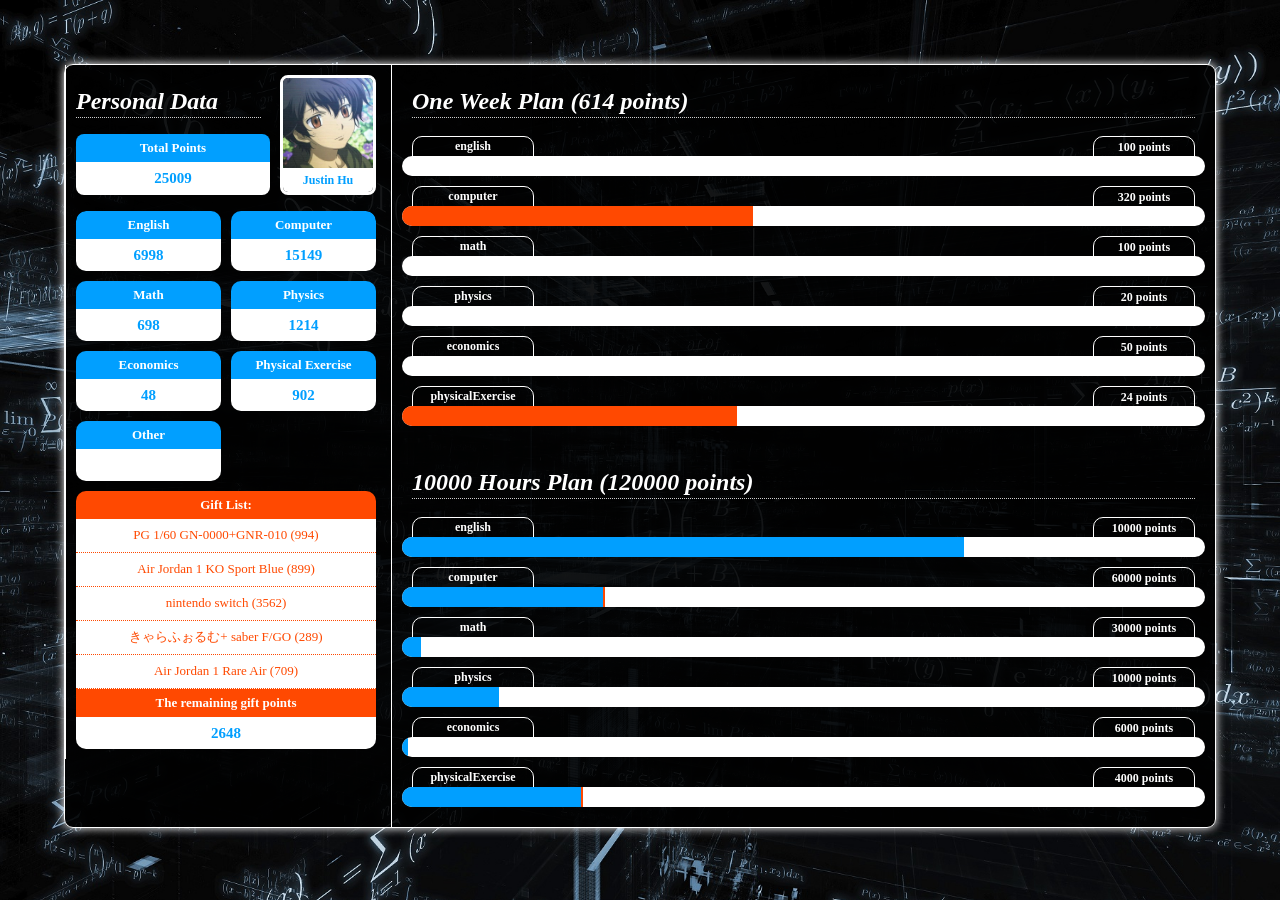
<file: index.html>
<!DOCTYPE html>
<html lang="en">
<head>
    <meta charset="UTF-8">
    <title>My Notes</title>
    <meta name="viewport" content="width=350, user-scalable=no">
    <link rel="stylesheet" href="reset.css">
    <style>
        html{
            font-family: "Microsoft Yahei", "微软雅黑";
            line-height: 20px;

            background-size: cover;
            background-attachment: fixed;
            color:#fff;
            background: url(images/bg-07.jpg) top center;
            background-attachment: fixed;
            background-size: cover;
        }
        .content-box{
            width: 90%;
            position: relative;
            margin: 0 auto;
            color: #fff;
            box-sizing: border-box;
            margin: 5%;
            border: solid 1px #fff;
            border-radius: 9px;
            background-color: rgba(0, 0, 0, 0.9);
            box-shadow: #fff 0 0 10px;
        }
        .content-cell{

            float: left;
            width:100%;
            position: relative;
            box-sizing: border-box;
            padding: 10px;
            border-left: solid #fff 1px;
        }
        .title-box{
            height: 136px;
            width: 100%;
        }
        h2{
            font-family: "Microsoft Yahei", "微软雅黑";
            line-height: 32px;
            text-align: left;
            border-bottom: 1px rgba(255,255,255,0.8) dotted;
            font-size: 24px;
            padding-top: 10px;
            margin: 0 10px 18px 10px;
            font-style: italic;
        }
        h3, h4, h5, p{
            font-family: "Microsoft Yahei", "微软雅黑";
        }
        .main-progress{
            font-family: "Microsoft Yahei", "微软雅黑";
        }
        .main-progress > li{
            height:40px;
            position: relative;
            margin-bottom: 10px;
        }
        .progress-win{
            width:100%;
            box-sizing: border-box;
            position: relative;
            padding-left: 326px;
        }
        .week-progress{
            font-family: "Microsoft Yahei", "微软雅黑";
        }
        .week-progress > li{
            height:40px;
            position: relative;
            margin-bottom: 10px;
        }
        .title{
            width: 120px;
            display: inline-block;
            height: 20px;
            text-align: center;
            line-height: 19px;
            float: left;
            position: absolute;
            color: #fff;
            margin-left: 10px;
            border: solid #fff 1px;
            border-radius: 10px 10px 0 0;
            font-size: 12px;
            font-weight: bold;
        }
        .bar{
            width: 100%;
            display: inline-block;
            height: 20px;
            transition: all 0.5s;
            background-color: #fff;
            border: 0px #fff solid;
            border-radius: 10px;
            overflow: hidden;
            float: left;
            position: absolute;
            top: 20px;
            left: 0;
            z-index:10;
        }

        .goal-score{
            width: 100px;
            display: inline-block;
            height: 20px;
            float: left;
            margin-right: 10px;
            position: absolute;
            right: 0;
            text-align: center;
            color: #fff;
            border: solid #fff 1px;
            border-radius: 10px 10px 0 0;
            font-size: 12px;
            font-weight: bold;
        }

        .achieved{
            height:20px;
            width:0px;
            background-color: rgba(1, 159, 255, 1);
            transition: all 1s 0.1s;
            float: left;
        }
        .recent{
            height:20px;
            width:0px;
            transition: all 1s 0.1s;
            background-color: rgb(255, 73, 1);;
            float: left;
            position: relative;
        }
        .recent p{
            height:13px;
            font-size: 10px;
            line-height: 13px;
            text-align: left;
            width:80px;
            position: absolute;
            right:-80px;
            top:3px;
            color:#000;
            text-indent: 2px;
            font-weight: bold;
        }
        .personal-data{
            height: 100%;
            vertical-align: top;
            text-align: center;
            width: 300px;
            padding: 10px;
            z-index: 10;
            float: left;
            box-sizing: content-box;
        }
        .personal-data h2{
            width: 185px;
            float: left;
            margin: 0 0px 16px 0px;
        }
        .personal-data-img{
            width: 90px;
            height: 114px;
            border-radius: 8px;
            overflow: hidden;
            border: 3px #fff solid;
            float: right;
        }

        .personal-data-img img{
            width: 90px;
            height: 90px;
        }
        .personal-data-img p{
            text-align: center;
            font-weight: bold;
            background:rgba(1, 159, 255, 1);
            color:#fff;
            height: 24px;
            font-size: 13px;
            line-height: 24px;
        }
        .personal-data-ability{
            width: 300px;
            border-radius: 10px;
            overflow: hidden;
            position: relative;
            display: inline-block;
            vertical-align: top;
        }
        .personal-data-ability ul{
            width: 360px;
        }
        .personal-data-ability li{
            width: 145px;
            height: 60px;
            padding: 0;
            position: relative;
            font-size: 15px;
            float: left;
            margin: 0 10px 10px 0;
            border-radius: 10px;
            overflow: hidden;
            font-weight: bold;
            text-align: center;
            line-height: 24px;
        }
        .personal-data p{
            background: #fff;
            height: 33px;
            color:rgba(1, 159, 255, 1);
            line-height: 32px;
            font-weight: bold;
            font-size: 15px;
        }
        .personal-data-img p {
            line-height: 25px;
            font-size: 12px;
        }
        .personal-data h4{
            font-size: 13px;
            background: rgba(1, 159, 255, 1);
            color: #fff;
            line-height: 18px;
            padding: 5px 0;
        }
        .gifts-box{
            position: relative;
            border: solid #fff 0px;
            border-radius: 10px;
            overflow: hidden;
            text-align: center;
            width: 300px;
            height: 258px;
            display: inline-block;
            vertical-align: top;
        }
        .gifts-box ul{
            height: 170px;
    overflow-y: auto;
        }
        .gifts-box h4{
            font-size: 13px;
            background: rgb(255, 73, 1);
            color: #fff;
            line-height: 18px;
            padding: 5px 0;
        }
        .gifts-box li{
            background: #fff;
            height: 33px;
            color: rgb(255, 73, 1);
            line-height: 32px;
            border-bottom:rgb(255, 73, 1) 1px dotted;
        }
        
        .total-points{
            width: 194px;
            text-align: center;
            position: relative;
            margin-bottom: 10px;
            float: left;
            border-radius: 8px;
            overflow: hidden;
        }

        @media screen and (max-width:480px) {
            .title-box {
                height: 136px;
                width: 300px;
                margin: 0 auto;
            }
            .personal-data {
                width: 100%;
                box-sizing: border-box;

            }
            .progress-win {
                width: 100%;
                box-sizing: border-box;
                position: relative;
                padding-left: 0;
                float: left;
            }
            .content-box {
                width: 94%;
                position: relative;
                margin: 0 auto;
                color: #fff;
                box-sizing: border-box;
                margin: 3%;
                border: solid 1px #fff;
            }

        }

    </style>

    <script src="jquery-3.2.1.js"></script>

</head>
<body>
<div class="content-box">
    <div class="personal-data content-cell" id="justin-hu">
        <div class="title-box">
            <h2>Personal Data</h2>
            <div class="personal-data-img"><img src="images/personal-data-img-01.jpg"><p>Justin Hu</p></div>
            <div class="total-points"><h4>Total Points</h4> <p>10000</p></div>
        </div>
        <div class="personal-data-ability">
            <ul>
                <li class="english"><h4>English</h4><p>10000</p></li>
                <li class="computer"><h4>Computer</h4><p></p></li>
                <li class="math"><h4>Math</h4><p></p></li>
                <li class="physics"><h4>Physics</h4><p></p></li>
                <li class="economics"><h4>Economics</h4><p></p></li>
                <li class="physicalExercise"><h4>Physical Exercise</h4><p></p></li>
                <li class="Other"><h4>Other</h4><p></p></li>
            </ul>
        </div>
        
        <div class="gifts-box"></div>
    </div>


    <div class="progress-win">
        <div class="content-cell">
            <h2></h2>
            <ul class="week-progress">
                <li class="english">
                    <p class="title">english</p>
                    <div class="bar">
                        <div class="achieved"></div>
                        <div class="recent">
                            <p></p>
                        </div>
                    </div>
                    <p class="goal-score"></p>
                </li>
                <li class="computer">
                    <p class="title">computer</p>
                    <div class="bar">
                        <div class="achieved"></div>
                        <div class="recent">
                            <p></p>
                        </div>
                    </div>
                    <p class="goal-score"></p>
                </li>
                <li class="math">
                    <p class="title">math</p>
                    <div class="bar">
                        <div class="achieved"></div>
                        <div class="recent">
                            <p></p>
                        </div>
                    </div>
                    <p class="goal-score"></p>
                </li>
                <li class="physics">
                    <p class="title">physics</p>
                    <div class="bar">
                        <div class="achieved"></div>
                        <div class="recent">
                            <p></p>
                        </div>
                    </div>
                    <p class="goal-score"></p>
                </li>
                <li class="economics">
                    <p class="title">economics</p>
                    <div class="bar">
                        <div class="achieved"></div>
                        <div class="recent">
                            <p></p>
                        </div>
                    </div>
                    <p class="goal-score"></p>
                </li>
                <li class="physicalExercise">
                    <p class="title">physicalExercise</p>
                    <div class="bar">
                        <div class="achieved"></div>
                        <div class="recent">
                            <p></p>
                        </div>
                    </div>
                    <p class="goal-score"></p>
                </li>
            </ul>
        </div>
        <div class="content-cell">
            <h2>10000 Hours Plan (120000 points)</h2>
            <ul class="main-progress">
                <li class="english">
                    <p class="title">english</p>
                    <div class="bar">
                        <div class="achieved"></div>
                        <div class="recent">
                            <p></p>
                        </div>
                    </div>
                    <p class="goal-score"></p>
                </li>
                <li class="computer">
                    <p class="title">computer</p>
                    <div class="bar">
                        <div class="achieved"></div>
                        <div class="recent">
                            <p></p>
                        </div>
                    </div>
                    <p class="goal-score"></p>
                </li>
                <li class="math">
                    <p class="title">math</p>
                    <div class="bar">
                        <div class="achieved"></div>
                        <div class="recent">
                            <p></p>
                        </div>
                    </div>
                    <p class="goal-score"></p>
                </li>
                <li class="physics">
                    <p class="title">physics</p>
                    <div class="bar">
                        <div class="achieved"></div>
                        <div class="recent">
                            <p></p>
                        </div>
                    </div>
                    <p class="goal-score"></p>
                </li>
                <li class="economics">
                    <p class="title">economics</p>
                    <div class="bar">
                        <div class="achieved"></div>
                        <div class="recent">
                            <p></p>
                        </div>
                    </div>
                    <p class="goal-score"></p>
                </li>
                <li class="physicalExercise">
                    <p class="title">physicalExercise</p>
                    <div class="bar">
                        <div class="achieved"></div>
                        <div class="recent">
                            <p></p>
                        </div>
                    </div>
                    <p class="goal-score"></p>
                </li>
            </ul>
        </div>
    </div>

    <ul class="week-complete-list">

    </ul>


</div>




<script src="dataInput-CC.js"></script>
<script src="LearningProgress.js"></script>


</body>
</html>
</file>
